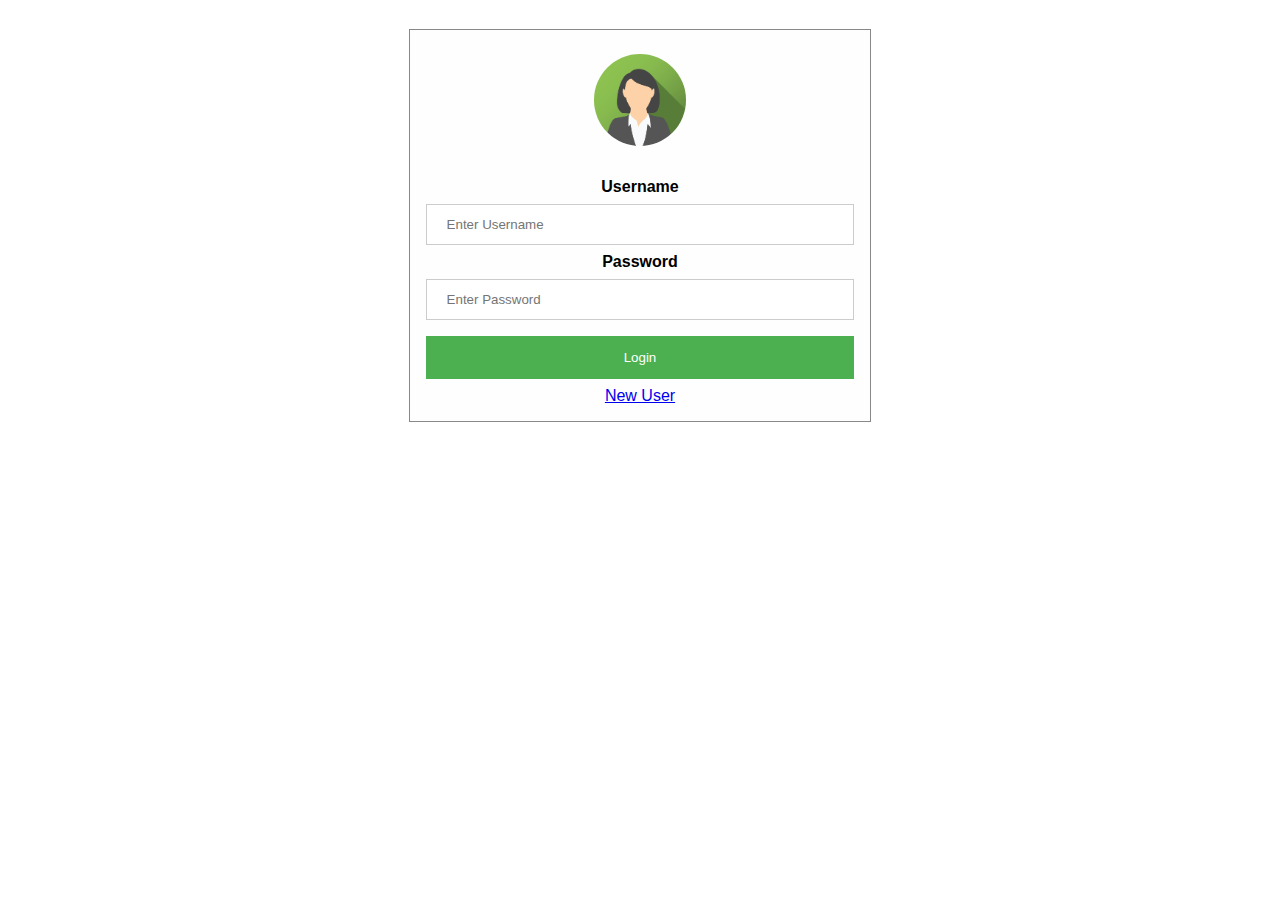
<file: index.html>
<!DOCTYPE html>
<html>
<head>
<meta name="viewport" content="width=device-width, initial-scale=1">
<style>
body {font-family: Arial, Helvetica, sans-serif;
    /* background-image: url("assets/images/exam.jpeg"); */
            background-size: cover;
            background-repeat: no-repeat;
            text-align: center;
}

/* Full-width input fields */
input[type=text], input[type=password] {
  width: 100%;
  padding: 12px 20px;
  margin: 8px 0;
  display: inline-block;
  border: 1px solid #ccc;
  box-sizing: border-box;
}

/* Set a style for all buttons */
button {
  background-color: #4CAF50;
  color: white;
  padding: 14px 20px;
  margin: 8px 0;
  border: none;
  cursor: pointer;
  width: 100%;
}
.psw{
    width: auto;
  padding: 10px 18px;
}

button:hover {
  opacity: 0.8;
}

/* Extra styles for the cancel button */
.cancelbtn {
  width: auto;
  padding: 10px 18px;
}

/* Center the image and position the close button */
.imgcontainer {
  text-align: center;
  margin: 24px 0 12px 0;
  position: relative;
}

img.avatar {
  width: 40%;
  border-radius: 50%;
}

.container {
  padding: 16px;
}

span.psw {
  float: right;
  padding-top: 16px;
}

/* The Modal (background) */
.modal {
  display: none; /* Hidden by default */
  position: fixed; /* Stay in place */
  z-index: 1; /* Sit on top */
  left: 0;
  top: 0;
  width: 100%; /* Full width */
  height: 100%; /* Full height */
  overflow: auto; /* Enable scroll if needed */
  background-color: rgb(0,0,0); /* Fallback color */
  background-color: rgba(0,0,0,0.4); /* Black w/ opacity */
  padding-top: 60px;
}

/* Modal Content/Box */
.modal-content {
  background-color: #fefefe;
  margin: 5% auto 15% auto; /* 5% from the top, 15% from the bottom and centered */
  border: 1px solid #888;
  width: 80%; /* Could be more or less, depending on screen size */
}

/* The Close Button (x) */
.close {
  position: absolute;
  right: 25px;
  top: 0;
  color: #000;
  font-size: 35px;
  font-weight: bold;
}

.close:hover,
.close:focus {
  color: red;
  cursor: pointer;
}

/* Add Zoom Animation */
.animate {
  -webkit-animation: animatezoom 0.6s;
  animation: animatezoom 0.6s
}

@-webkit-keyframes animatezoom {
  from {-webkit-transform: scale(0)} 
  to {-webkit-transform: scale(1)}
}
  
@keyframes animatezoom {
  from {transform: scale(0)} 
  to {transform: scale(1)}
}

/* Change styles for span and cancel button on extra small screens */
@media screen and (max-width: 300px) {
  span.psw {
     display: block;
     float: none;
  }
  .cancelbtn {
     width: 100%;
  }
}
#loginbox{
    display: block;
    max-width: 45vw;
    text-align: center;
    margin : auto;
}
</style>
</head>
<body>

  
    <div id = "loginbox"> 
        <form class="modal-content animate" action="login.php" method="POST">
    <div class="imgcontainer">
      
      <img src="assets/images/img_avatar2.png" alt="Avatar" class="avatar" style="width: 20%;">
    </div>

    <div class="container">
      <label for="uname"><b>Username</b></label>
      <input type="text" name = "username" pattern="[a-zA-Z0-9][a-zA-Z0-9 ]*" placeholder="Enter Username" name="uname" required>

      <label for="psw"><b>Password</b></label>
      <input type="password"  name = "userpassword"  placeholder="Enter Password" name="psw" required>
        
      <button type="submit">Login</button>
      <label>
          <a href = "signup.html" >New User</a>
      </label>
    </div>

  
  </form>
</div>
 


</body>
</html>
</file>
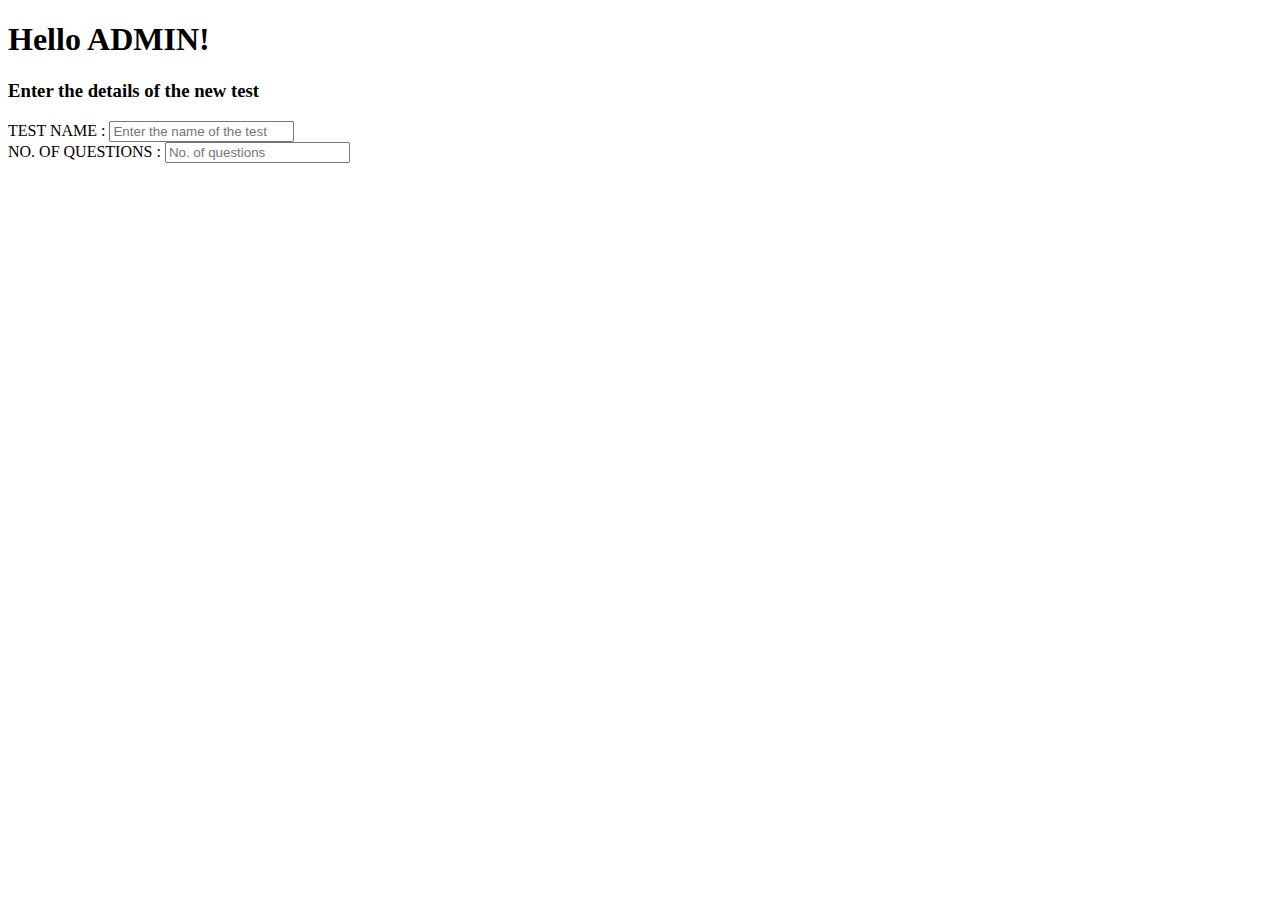
<file: admin.html>
<!DOCTYPE html>
<html lang="en">
<head>
    <meta charset="UTF-8">
    <meta name="viewport" content="width=device-width, initial-scale=1.0">
    <title>ADMIN</title>
</head>
<body>
    <div id = "container">
        <h1>Hello ADMIN!</h1>
        <form action="admin.php" method="POST">
            <h3>Enter the details of the new test</h3>
            <span >TEST NAME : </span>
            <input type="text" id="testname" placeholder="Enter the name of the test"> <br>
            <span>NO. OF QUESTIONS : </span>
            <input type="number" id="numberofquestions" placeholder="No. of questions" onblur="generate_questions();"> 
            <br>
            <div id = "questions">

            </div>
            <script>
                function generate_questions(){
                    var n = document.getElementById('numberofquestions').value;
                    // document.getElementById("questions").innerHTML = Number(n) + 5;

                    // while loop with save button triggerign add.php adding question to database
                    // change option as well to change the question triggering change.php

                    var str = "<br><h2>QUESTIONS</h2> ";
                    for(i = 1 ; i <= Number(n) ; i++){
                        var idstring = i.toString() + "Q";
                        // str += idstring;
                        str += "<div id = 'Question'" + i.toString() + "> <br>"; 
                        str += i.toString() + ". ";
                        str += "<textarea name =" + idstring + " id =" + idstring +  " cols='150' rows='10' placeholder='Enter your question'></textarea> ";
                        str += "  +  " + "<input type='text' placeholder = '+ve Marks' name= 'positive_marks_for_question'"+ i.toString()+" <br> ";
                        str += "  -  " + "<input type='text' placeholder = '-ve Marks' name= 'negative_marks_for_question'"+ i.toString()+" ";
                        str += "</div> <br>";
                        
                        str += "<div id = 'Tag_for_question'" + i.toString() + "> <br>";
                        str += " TAG : ";
                        str += "     <textarea type='text' name=" + "tag_" + idstring+ " cols='140' rows='2' placeholder='Tag of the question'></textarea> <br>";
                        str += "</div> <br>";
                        
                        str += "<div id = 'option_for_question'" + i.toString() + "> <br>";
                        str += "OPTIONS : "
                        str += "<div id = 'option'" + i.toString() + "a> <br>";
                        str += "a) ";
                        str += "<input type = 'checkbox' name = " + "checkbox_for_option_"+i.toString()+"a <br>";
                        str += " <textarea type='text' name=" + "value_for_option_" + i.toString() + "a  cols='140' rows='5' placeholder='Enter option'></textarea> <br>";
                        str += "<br>";
                        str += "</div> <br>";
                        
                        str += "<div id = 'option'" + i.toString() + "b> <br>";
                        str += "b) ";
                        str += "<input type = 'checkbox' name = " + "checkbox_for_option_"+i.toString()+"b <br>";
                        str += "     <textarea type='text' name=" + "value_for_option_" + i.toString() + "b  cols='140' rows='5'  placeholder='Enter option'></textarea> <br>";
                        str += "<br>";
                        str += "</div> <br>";
                        
                        str += "<div id = 'option'" + i.toString() + "c> <br>";
                        str += "c) ";
                        str += "<input type = 'checkbox' name = " + "checkbox_for_option_"+i.toString()+"c <br>";
                        str += "     <textarea type='text' name=" + "value_for_option_" + i.toString() + "c   cols='140' rows='5' placeholder='Enter option'></textarea> <br>";
                        str += "<br>";
                        str += "</div> <br>";
                        
                        str += "<div id = 'option'" + i.toString() + "d> <br>";
                        str += "d) ";
                        str += "<input type = 'checkbox' name = " + "checkbox_for_option_"+i.toString()+"d <br>";
                        str += "     <textarea type='text' name=" + "value_for_option_" + i.toString() + "d   cols='140' rows='5' placeholder='Enter option'></textarea> <br>";
                        str += "<br>";
                        str += "</div> <br>";
                        str += "</div> <br>";



                        str += "<br><br><br>";

                        // str += "<input typr"
                    }

                    document.getElementById("questions").innerHTML = str;

                }
            </script>
        </form>
    </div>
</body>
</html>
</file>
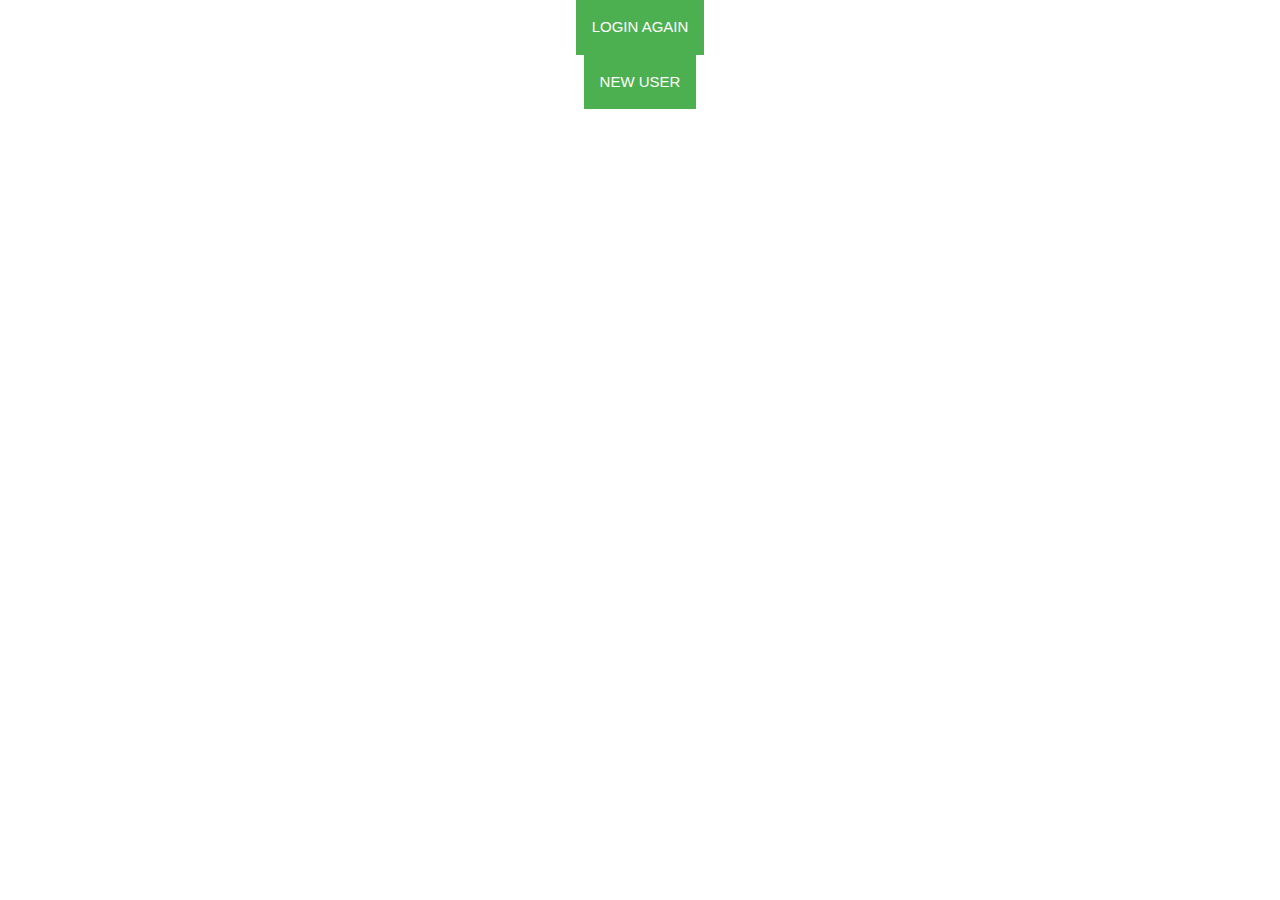
<file: invalid_user.html>
<!DOCTYPE html>
<html lang="en">
<head>
    <meta charset="UTF-8">
    <meta name="viewport" content="width=device-width, initial-scale=1.0">
    <link rel="stylesheet" href="https://www.w3schools.com/w3css/4/w3.css">

    <title>Login-Page</title>

    <style>
        body{
            text-align: center;
            /* margin-top: 15%; */
        }
        #goback , #signup{
            padding: 16px;
            text-decoration: none;
        }
    </style>
</head>
<body>
    <form method="POST" action="index.html">
        <button class='w3-button w3-green' type="submit" id = "goback"  name = "goback" >LOGIN AGAIN</button>
    </form>
    <form method="POST" action="register.php">
        <button class='w3-button w3-green' type="submit" id = "signup" name = "signup">NEW USER</button>
    </form>
</body>
</html>
</file>
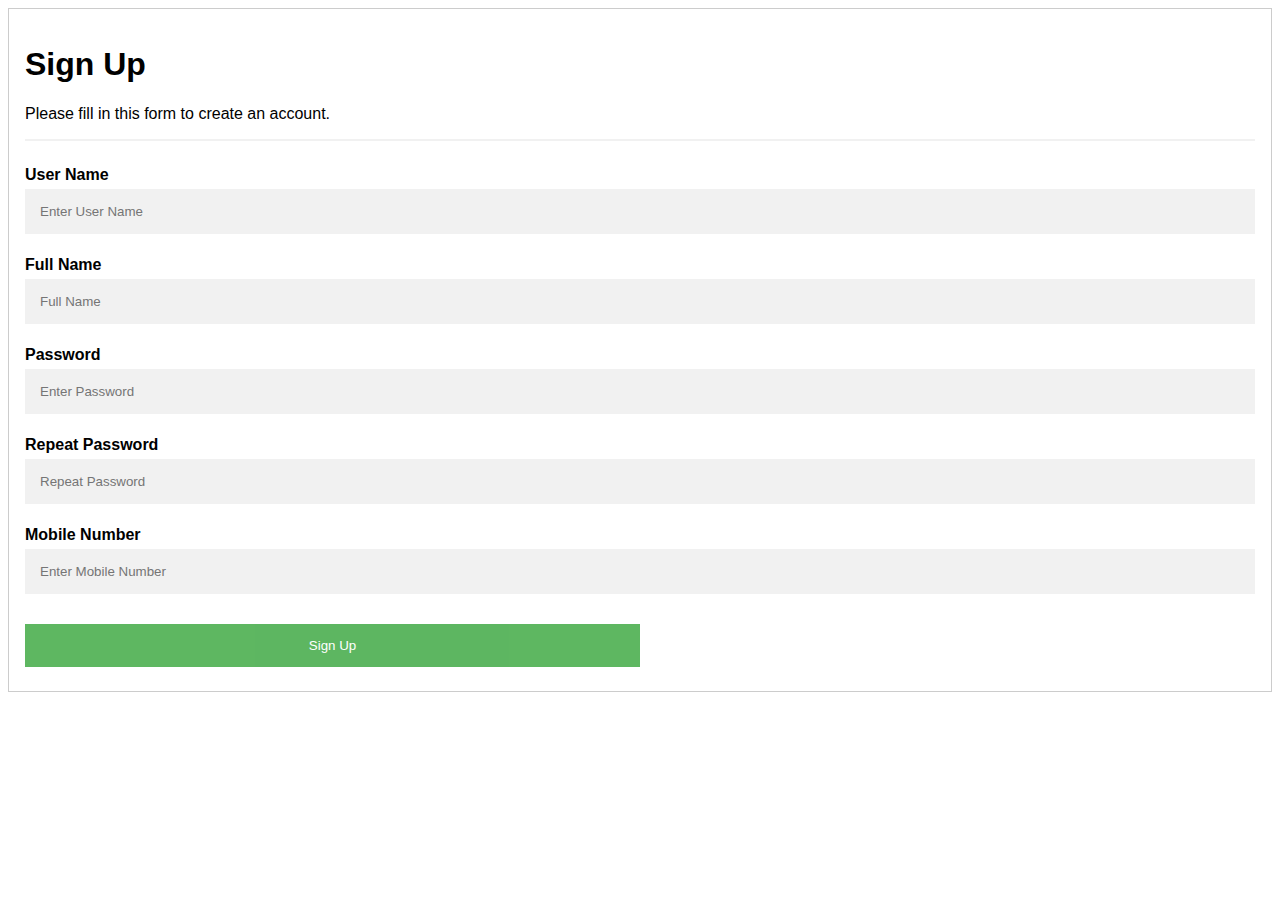
<file: signup.html>
<!DOCTYPE html>
<html>
<style>
body {font-family: Arial, Helvetica, sans-serif;}
* {box-sizing: border-box}

/* Full-width input fields */
input[type=text], input[type=password] {
  width: 100%;
  padding: 15px;
  margin: 5px 0 22px 0;
  display: inline-block;
  border: none;
  background: #f1f1f1;
}

input[type=text]:focus, input[type=password]:focus {
  background-color: #ddd;
  outline: none;
}

hr {
  border: 1px solid #f1f1f1;
  margin-bottom: 25px;
}

/* Set a style for all buttons */
button {
  background-color: #4CAF50;
  color: white;
  padding: 14px 20px;
  margin: 8px 0;
  border: none;
  cursor: pointer;
  width: 100%;
  opacity: 0.9;
}

button:hover {
  opacity:1;
}

/* Extra styles for the cancel button */
.cancelbtn {
  padding: 14px 20px;
  background-color: #f44336;
}

/* Float cancel and signup buttons and add an equal width */
.cancelbtn, .signupbtn {
  float: left;
  width: 50%;
}

/* Add padding to container elements */
.container {
  padding: 16px;
}

/* Clear floats */
.clearfix::after {
  content: "";
  clear: both;
  display: table;
}

/* Change styles for cancel button and signup button on extra small screens */
@media screen and (max-width: 300px) {
  .cancelbtn, .signupbtn {
     width: 100%;
  }
}
</style>
<body>

    <!-- change action -->
    <form action="signup.php" style="border:1px solid #ccc" method="POST" onsubmit="return check_password();">
        <div class="container">
            <h1>Sign Up</h1>
            <p>Please fill in this form to create an account.</p>       
            <hr>

            <label for="UserName"><b>User Name</b></label>
            <input type="text"  pattern="[a-zA-Z0-9][a-zA-Z0-9 ]*" placeholder="Enter User Name" name="input_username" required>

            <label for="FullName"><b>Full Name</b></label>
            <input type="text" placeholder="Full Name" name="input_userfullname" required>

            <label for="psw"><b>Password</b></label>
            <input id = "p1" type="password" placeholder="Enter Password" name="input_userpassword" required>

            <label for="psw-repeat"><b>Repeat Password</b></label>
            <input id = "p2" type="password" placeholder="Repeat Password" onblur="check_password();" name="input_userpassword_again" required>
            <span id = "displayerror" style="display: none; color: red;font-weight: bolder;">Password does not match<br></span>
           
            <label for="mob-no"><b>Mobile Number</b></label>
            <input type="text" pattern="[0-9]{10}" placeholder="Enter Mobile Number" name="input_usermobilenumber" required>
            
            <!-- <label>
            <input type="checkbox" checked="checked" name="remember" style="margin-bottom:15px"> Remember me
            </label>
             -->

            <div class="clearfix">
            <button type="submit" class="signupbtn">Sign Up</button>
            </div>
        </div>
        </form>


        <script>
          function check_password(){
            var1 = document.getElementById('p1').value;
            var2 = document.getElementById('p2').value;
            
            if(var1 != var2) {
              document.getElementById('displayerror').style.display = "block";
              return false;
            }
            else {
              document.getElementById('displayerror').style.display = "none";
              return true;
            }
          }

        </script>
</body>
</html>
</file>
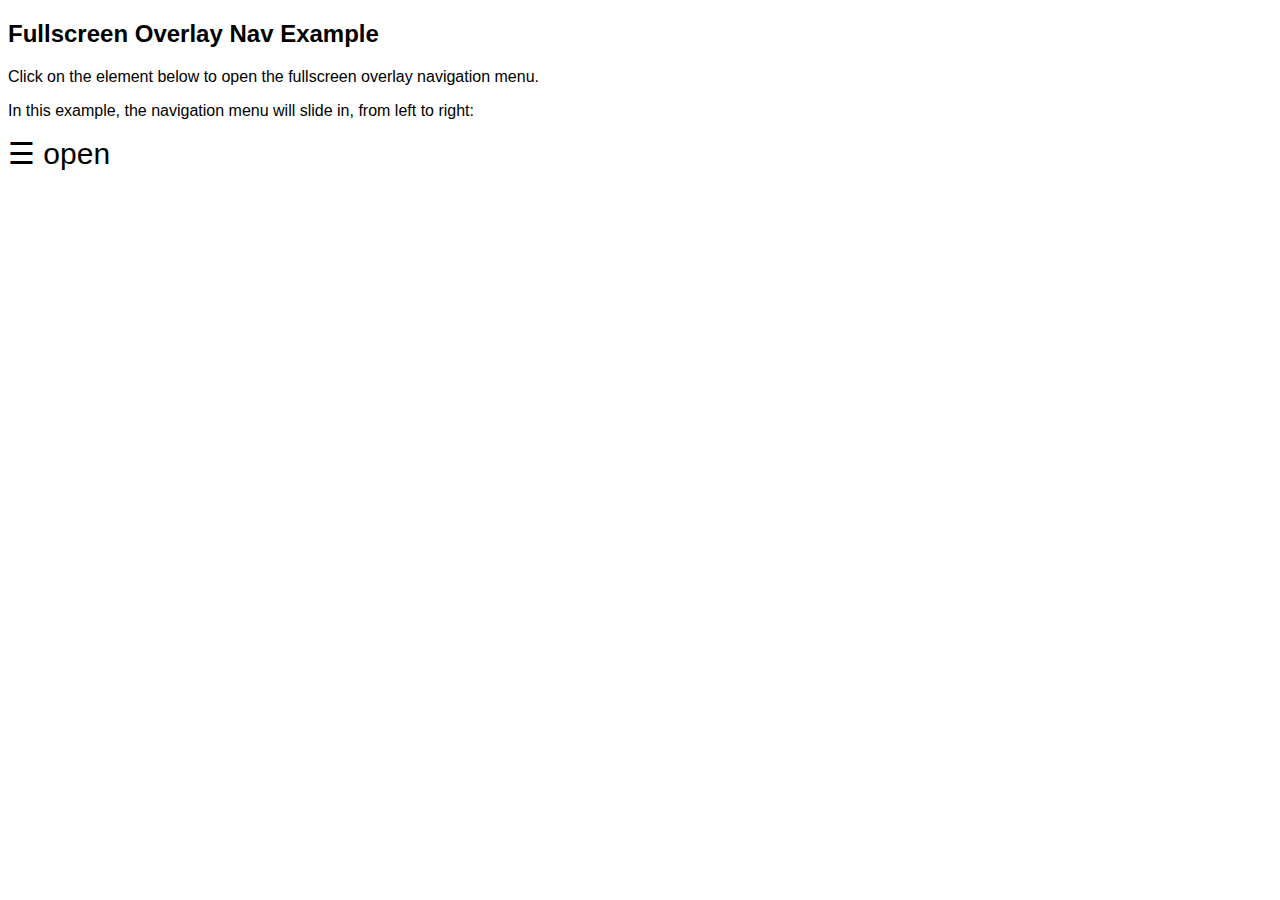
<file: test.html>
<!DOCTYPE html>
<html>
<head>
<meta name="viewport" content="width=device-width, initial-scale=1">
<link rel="stylesheet" href="assets/CSS/users.css">
</head>

<body>

<div id="myNav" class="overlay">
  <a href="javascript:void(0)" class="closebtn" onclick="closeNav()">&times;</a>
  <div class="overlay-content">
    <a href="#">About</a>
    <a href="#">Services</a>
    <a href="#">Clients</a>
    <a href="#">Contact</a>
  </div>
</div>

<h2>Fullscreen Overlay Nav Example</h2>
<p>Click on the element below to open the fullscreen overlay navigation menu.</p>
<p>In this example, the navigation menu will slide in, from left to right:</p>
<span style="font-size:30px;cursor:pointer" onclick="openNav()">&#9776; open</span>

<script>
function openNav() {
  document.getElementById("myNav").style.width = "100%";
}

function closeNav() {
  document.getElementById("myNav").style.width = "0%";
}
</script>
     
</body>
</html>
</file>
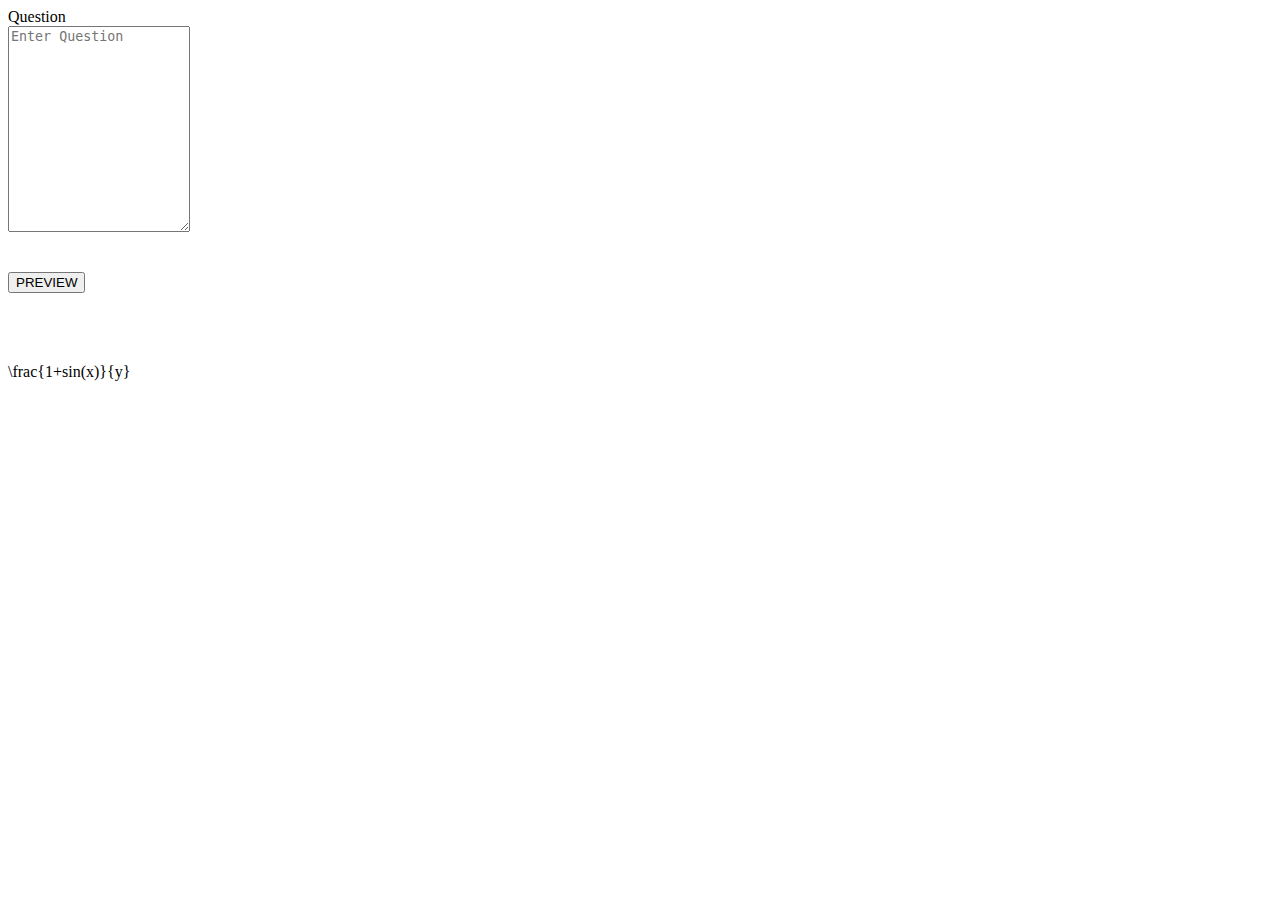
<file: ADMIN/test.html>
<!DOCTYPE html>
<html lang="en">
<head>
    <meta charset="UTF-8">
    <meta name="viewport" content="width=`, initial-scale=1.0">
    <script type="text/javascript" src="http://latex.codecogs.com/latexit.js"></script>

    <title>Document</title>
</head>
<body>
    <div class="row">
        <div class="col-25">
        <label for="question">Question</label>
        </div>
        <div class="col-75">
        <textarea id="question_value" name="question" placeholder="Enter Question" style="height:200px"></textarea>
    </div>
    </div>
    <br><br>

    
    <div class="col-25">
        </div>
    <div class = "row">
        <div class="col-75">
        <button class = "block w3-blue" id="preview" name="preview" onclick = "preview();">PREVIEW</button>
        </div>
    </div>
    <br><br>    

    <div class="col-25">
    </div>
    <div class = "row">
    <div class="col-75">
        <div >
            <p id = "preview_here"></p>
        </div>
    </div>
</div>
<div lang="latex"> <br>\frac{1+sin(x)}{y}
    <br></div>


<script>
    function preview(){
        var mssg = document.getElementById("question_value").value;
        var n = mssg.length;

        var output = '';
        var start = '<img src="http://latex.codecogs.com/gif.latex?' ; 
        var end = '" border="0"/>';
        for(i = 0 ; i < n ; i++){
            if(mssg[i] != '$') output += mssg[i];
            else{
                i++;
                output += start;
                while(mssg[i] != '$'){
                    if(mssg[i] == '$') break;
                    output += mssg[i];
                    i++;
                }
                // output += '<br></div>';
                output +=  end;
            }
        }

        document.getElementById('preview_here').innerHTML  = output;
    }

</script>
</body>
</html>
</file>
<file: assets/CSS/users.css>
body {
    font-family: 'Lato', sans-serif;
  }
  
  .overlay {
    height: 100%;
    width: 0;
    position: fixed;
    z-index: 1;
    top: 0;
    left: 0;
    background-color: rgb(0,0,0);
    background-color: rgba(0,0,0, 0.9);
    overflow-x: hidden;
    transition: 0.5s;
  }
  
  .overlay-content {
    position: relative;
    top: 25%;
    width: 100%;
    text-align: center;
    margin-top: 30px;
  }
  
  .overlay a {
    padding: 8px;
    text-decoration: none;
    font-size: 36px;
    color: #818181;
    display: block;
    transition: 0.3s;
  }
  
  .overlay a:hover, .overlay a:focus {
    color: #f1f1f1;
  }
  
  .overlay .closebtn {
    position: absolute;
    top: 20px;
    right: 45px;
    font-size: 60px;
  }
  
  @media screen and (max-height: 450px) {
    .overlay a {font-size: 20px}
    .overlay .closebtn {
    font-size: 40px;
    top: 15px;
    right: 35px;
    }
  }
</file>
